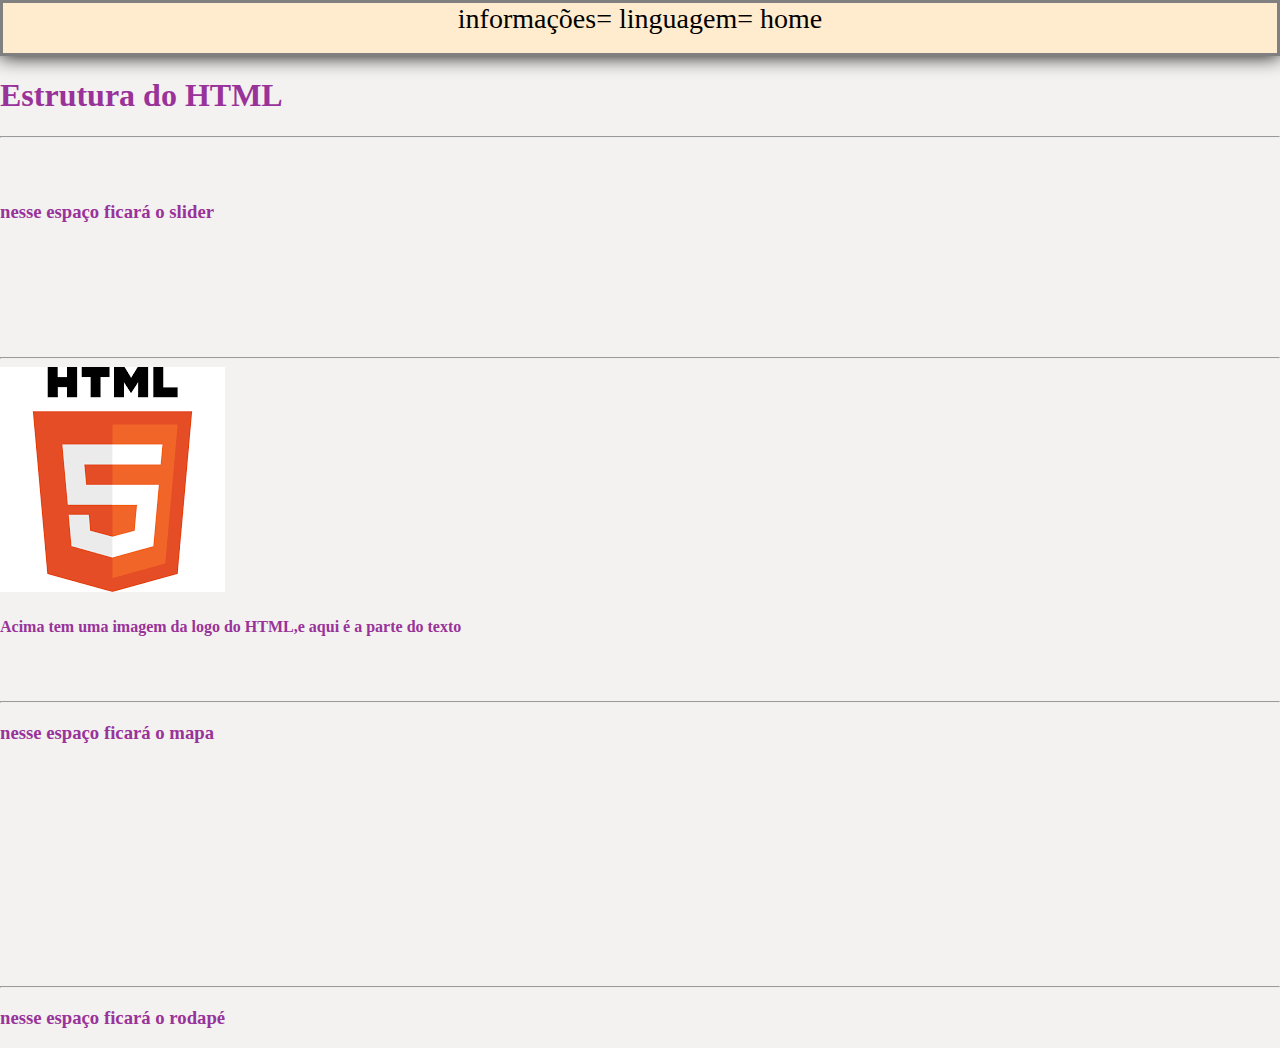
<file: src/index.html>
<!DOCTYPE html>
<html lang="en">

<head>
    <meta charset="UTF-8">
    <meta http-equiv="X-UA-Compatible" content="IE=edge">
    <meta name="viewport" content="width=device-width, initial-scale=1.0">
    <title>Site</title>
    <link rel="stylesheet" href="style/style.css">
</head>

<body>

    <header class="hea">

        <a href="">informações=</a>
        <a href="">linguagem=</a>
        <a href="">home</a>
    </header>

    <div id="est">
        <h1> Estrutura do HTML</h1>
    </div>
    <hr><br><br>

    <div id="sli">
        <h3>nesse espaço ficará o slider</h3>
    </div>
    <br><br><br><br><br><br>
    <hr>

    <div id="img">
        <img src="img/html.png" alt="foto do HTML">
    </div>

    <div id="txt">
        <h4>Acima tem uma imagem da logo do HTML,e aqui é a parte do texto</h4>
    </div>
    <br><br>
    <hr>

    <div id="map">
        <h3>nesse espaço ficará o mapa</h3>
    </div>
    <br><br><br><br><br><br><br><br><br><br><br><br>
    <hr>

    <footer>

        <h3>nesse espaço ficará o rodapé</h3>

    </footer>




</body>

</html>
</file>
<file: src/style/style.css>
body{
    background-color: #F3F2F1;
    
  }

body {
    margin: 0;
    padding: 0;
}

.hea{
    border-style: solid;
    text-align: center;
    border-color: #808080;
    height: 50px;
    background-color: blanchedalmond;
    font-size: 28px;
    box-shadow: 0px 0px 20px #000000;
    
    
}



h1{
    color: #993399 ;
}

#sli{
    color: #993399 ;
    
}

#txt{
    color: #993399 ;
}

#map{
    color: #993399 ;
}

h3{
    color: #993399 ;
}

.hea a{
    text-decoration: none;
    color: #000000;
}
</file>
